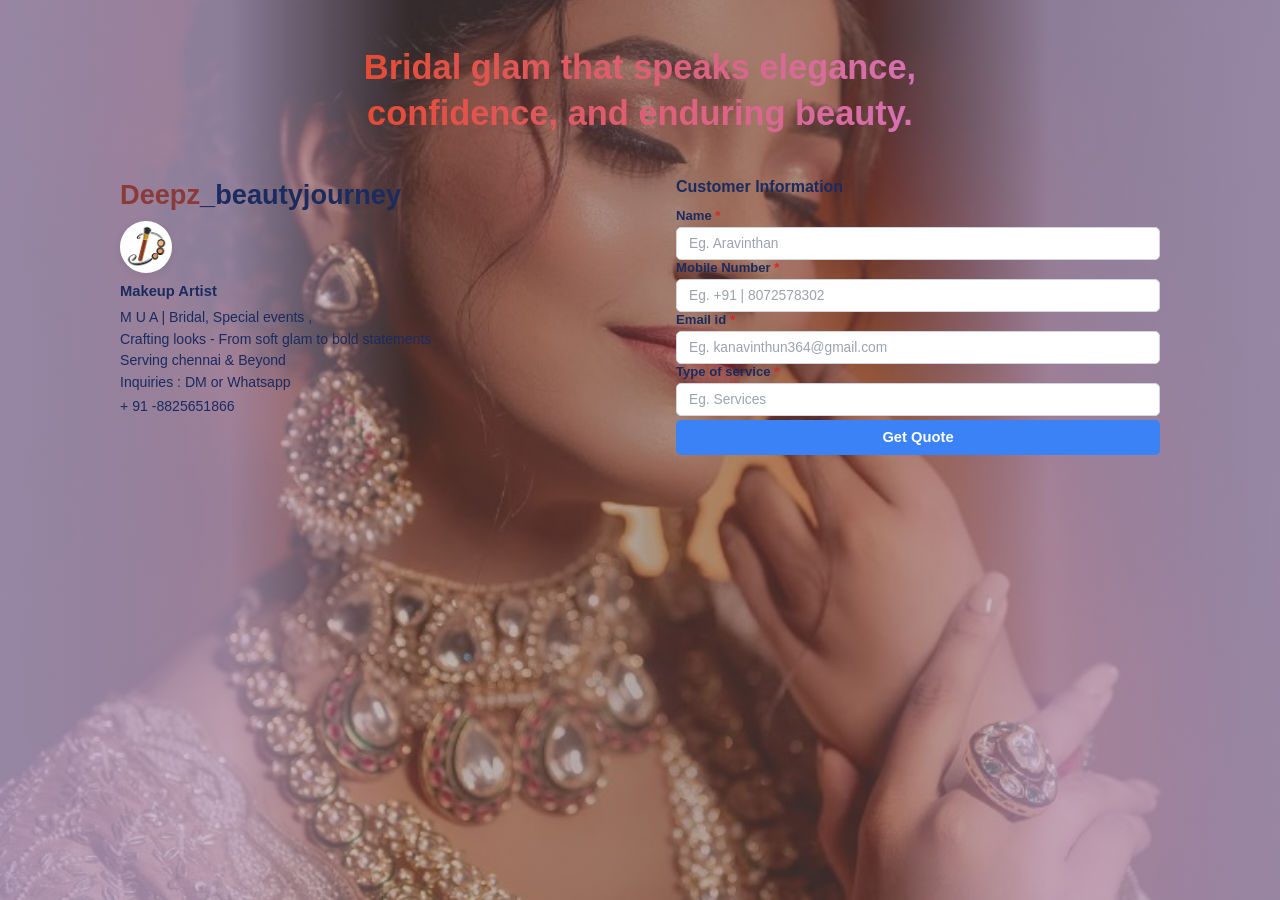
<file: index.html>
<!DOCTYPE html>
<html lang="en">
<head>
  <meta charset="UTF-8" />
  <meta name="viewport" content="width=device-width, initial-scale=1.0" />
  <title>Deepz_beautyjourney | Makeup Artist</title>
  <link rel="stylesheet" href="styles.css" />
</head>
<body>
  <div class="page-bg" aria-hidden="true"></div>
  <div class="page">
    <h1 class="header-slogan" id="slogan">Bridal glam that speaks elegance,<br />confidence, and enduring beauty.</h1>

    <main class="main-content">
      <section class="profile-section" aria-label="Artist information">
        <h2 class="profile-name">
          <span class="profile-name-primary" id="profile-name-primary">Deepz</span><span class="profile-name-secondary" id="profile-name-secondary">_beautyjourney</span>
        </h2>
        <div class="profile-logo">
          <img src="icon.png" alt="" />
        </div>
        <p class="profile-title" id="profile-title">Makeup Artist</p>
        <div class="profile-details">
          <p id="profile-tagline">M U A | Bridal, Special events ,</p>
          <p id="profile-description">Crafting looks - From soft glam to bold statements</p>
          <p id="profile-location">Serving chennai &amp; Beyond</p>
          <p id="profile-inquiries">Inquiries : DM or Whatsapp</p>
          <p class="profile-phone" id="profile-phone">+ 91 -8825651866</p>
        </div>
      </section>

      <section class="form-section" aria-label="Customer information form">
        <h2 class="form-title" id="form-title">Customer Information</h2>
        <form id="quote-form" novalidate action="#" method="post">
          <div class="form-group">
            <label for="name">Name <span class="required">*</span></label>
            <input type="text" id="name" name="name" placeholder="Eg. Aravinthan" required />
            <span class="error-msg" id="error-name">Please enter your name</span>
          </div>
          <div class="form-group">
            <label for="mobile">Mobile Number <span class="required">*</span></label>
            <input type="tel" id="mobile" name="mobile" placeholder="Eg. +91 | 8072578302" maxlength="10" inputmode="numeric" pattern="[0-9]{10}" required />
            <span class="error-msg" id="error-mobile">Please enter a 10 digit mobile number</span>
          </div>
          <div class="form-group">
            <label for="email">Email id <span class="required">*</span></label>
            <input type="email" id="email" name="email" placeholder="Eg. kanavinthun364@gmail.com" required />
            <span class="error-msg" id="error-email">Please enter your email id</span>
          </div>
          <div class="form-group">
            <label for="service">Type of service <span class="required">*</span></label>
            <input type="text" id="service" name="service" placeholder="Eg. Services" required />
            <span class="error-msg" id="error-service">Please enter type of service</span>
          </div>
          <button type="submit" class="submit-btn" id="submit-btn">Get Quote</button>
        </form>
      </section>
    </main>
  </div>

  <script src="content.js"></script>
  <script>
    function applyPageContent(data) {
      if (!data) return;

      document.getElementById("slogan").innerHTML = data.header.slogan;
      var namePrimary = document.getElementById("profile-name-primary");
      var nameSecondary = document.getElementById("profile-name-secondary");
      namePrimary.textContent = data.profile.namePrimary;
      nameSecondary.textContent = data.profile.nameSecondary;
      if (data.profile.namePrimaryColor) namePrimary.style.color = data.profile.namePrimaryColor;
      if (data.profile.nameSecondaryColor) nameSecondary.style.color = data.profile.nameSecondaryColor;
      document.getElementById("profile-title").textContent = data.profile.title;
      document.getElementById("profile-tagline").textContent = data.profile.tagline;
      document.getElementById("profile-description").textContent = data.profile.description;
      document.getElementById("profile-location").textContent = data.profile.location;
      document.getElementById("profile-inquiries").textContent = data.profile.inquiries;
      document.getElementById("profile-phone").textContent = data.profile.phone;
      document.getElementById("form-title").textContent = data.form.title;
      document.getElementById("submit-btn").textContent = data.form.submitButton;

      data.form.fields.forEach(function (field) {
        var input = document.getElementById(field.id);
        if (input) {
          input.placeholder = field.placeholder;
          input.required = field.required;
          if (field.maxLength) input.maxLength = field.maxLength;
          if (field.type !== "textarea") {
            input.type = field.type;
          }
          var label = document.querySelector('label[for="' + field.id + '"]');
          if (label) {
            label.innerHTML = field.label + ' <span class="required">*</span>';
          }
        }
      });
    }

    applyPageContent(window.pageContent);

    function pad2(n) {
      return n < 10 ? "0" + n : String(n);
    }

    function formatResponseEntry(formData) {
      var now = new Date();
      var submittedAt =
        pad2(now.getDate()) + "/" + pad2(now.getMonth() + 1) + "/" + now.getFullYear() +
        ", " + pad2(now.getHours()) + ":" + pad2(now.getMinutes()) + ":" + pad2(now.getSeconds());
      return {
        submitted_at: submittedAt,
        name: formData.name,
        mobile: formData.mobile,
        email: formData.email,
        service: formData.service
      };
    }

    function getGoogleSheetsConfig() {
      return (window.pageContent && window.pageContent.googleSheets) || {};
    }

    function saveToGoogleSheet(formData) {
      var cfg = getGoogleSheetsConfig();
      var scriptUrl = (cfg.scriptUrl || "").trim().replace(/\/$/, "");
      var entry = formatResponseEntry(formData);

      if (!scriptUrl) {
        return Promise.resolve({
          ok: false,
          data: {
            success: false,
            message: "Add your Google Apps Script URL in content.js → googleSheets.scriptUrl"
          }
        });
      }

      if (scriptUrl.indexOf("script.google.com/macros/s/") === -1) {
        return Promise.resolve({
          ok: false,
          data: {
            success: false,
            message: "Use the /exec URL from Deploy → Web app (not the googleusercontent.com link)."
          }
        });
      }

      var body = new URLSearchParams(entry).toString();

      return fetch(scriptUrl, {
        method: "POST",
        mode: "no-cors",
        headers: { "Content-Type": "application/x-www-form-urlencoded" },
        body: body
      }).then(function () {
        return {
          ok: true,
          data: { success: true, message: "Saved to Google Sheet" }
        };
      }).catch(function () {
        return {
          ok: false,
          data: {
            success: false,
            message: "Could not reach Google Sheets. Deploy Apps Script with Who has access: Anyone (see google-apps-script.txt)."
          }
        };
      });
    }

    var fields = [
      { id: "name", error: "error-name", emptyMsg: "Please enter your name" },
      { id: "mobile", error: "error-mobile", emptyMsg: "Please enter a 10 digit mobile number", invalidMsg: "Please enter a 10 digit mobile number" },
      { id: "email", error: "error-email", emptyMsg: "Please enter your email id" },
      { id: "service", error: "error-service", emptyMsg: "Please enter type of service" }
    ];

    function validateForm() {
      var valid = true;
      fields.forEach(function (field) {
        var input = document.getElementById(field.id);
        var errorEl = document.getElementById(field.error);
        if (!input || !errorEl) return;

        var value = input.value.trim();
        var empty = !value;
        var emailInvalid = field.id === "email" && value && !/^[^\s@]+@[^\s@]+\.[^\s@]+$/.test(value);
        var mobileInvalid = field.id === "mobile" && value && !/^[0-9]{10}$/.test(value);

        if (empty) {
          errorEl.textContent = field.emptyMsg;
          errorEl.classList.add("show");
          input.classList.add("invalid");
          valid = false;
        } else if (mobileInvalid) {
          errorEl.textContent = field.invalidMsg;
          errorEl.classList.add("show");
          input.classList.add("invalid");
          valid = false;
        } else if (emailInvalid) {
          errorEl.textContent = "Please enter a valid email id";
          errorEl.classList.add("show");
          input.classList.add("invalid");
          valid = false;
        } else {
          errorEl.classList.remove("show");
          input.classList.remove("invalid");
        }
      });
      return valid;
    }

    var mobileInput = document.getElementById("mobile");
    if (mobileInput) {
      mobileInput.addEventListener("input", function () {
        this.value = this.value.replace(/\D/g, "").slice(0, 10);
        var errorEl = document.getElementById("error-mobile");
        if (/^[0-9]{10}$/.test(this.value)) {
          errorEl.classList.remove("show");
          this.classList.remove("invalid");
        }
      });
    }

    fields.forEach(function (field) {
      if (field.id === "mobile") return;
      var input = document.getElementById(field.id);
      if (!input) return;
      input.addEventListener("input", function () {
        var errorEl = document.getElementById(field.error);
        if (this.value.trim()) {
          errorEl.classList.remove("show");
          this.classList.remove("invalid");
        }
      });
    });

    document.getElementById("quote-form").addEventListener("submit", function (e) {
      e.preventDefault();
      if (!validateForm()) return;

      var form = e.target;
      var submitBtn = document.getElementById("submit-btn");
      var formData = {
        name: document.getElementById("name").value.trim(),
        mobile: document.getElementById("mobile").value.trim(),
        email: document.getElementById("email").value.trim(),
        service: document.getElementById("service").value.trim()
      };

      submitBtn.disabled = true;

      saveToGoogleSheet(formData)
        .then(function (result) {
          if (result.ok && result.data.success) {
            alert("Thank you! Your quote request has been received.");
            form.reset();
          } else {
            alert(result.data.message || "Could not save. Please try again.");
          }
        })
        .catch(function () {
          alert("Could not save. Please check your connection and try again.");
        })
        .finally(function () {
          submitBtn.disabled = false;
        });
    });
  </script>
</body>
</html>
</file>
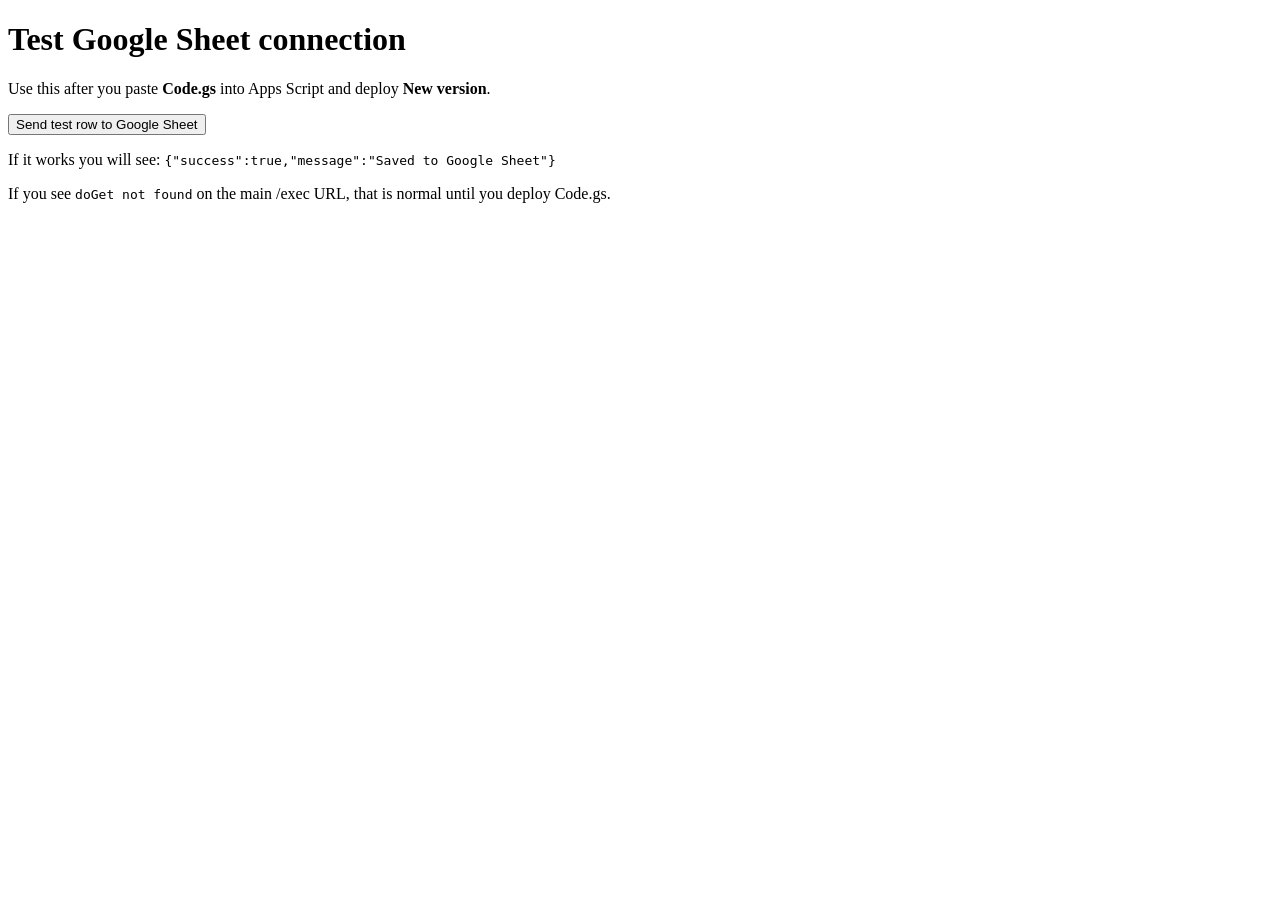
<file: test-google-sheet.html>
<!DOCTYPE html>
<html lang="en">
<head>
  <meta charset="UTF-8" />
  <title>Test Google Sheet Save</title>
</head>
<body>
  <h1>Test Google Sheet connection</h1>
  <p>Use this after you paste <strong>Code.gs</strong> into Apps Script and deploy <strong>New version</strong>.</p>
  <form method="POST" action="https://script.google.com/macros/s/AKfycbxgN-4DQLLQ7v8OR-DI5r71CBPp3Qx8QVOnD65l3OYuyYw4tSt9ZpWnIjCK8FDHUtLqsg/exec" id="gas-test-form">
    <input type="hidden" name="submitted_at" value="13/06/2026, 12:00:00" />
    <input type="hidden" name="name" value="Test User" />
    <input type="hidden" name="mobile" value="1234567890" />
    <input type="hidden" name="email" value="test@test.com" />
    <input type="hidden" name="service" value="test service" />
    <button type="submit">Send test row to Google Sheet</button>
  </form>
  <p>If it works you will see: <code>{"success":true,"message":"Saved to Google Sheet"}</code></p>
  <p>If you see <code>doGet not found</code> on the main /exec URL, that is normal until you deploy Code.gs.</p>
</body>
</html>
</file>
<file: styles.css>
*,
*::before,
*::after {
  box-sizing: border-box;
  margin: 0;
  padding: 0;
}

:root {
  --headline-color: #4a3548;
  --text-blue: #1a2b5f;
  --name-primary: #8b3a3a;
  --button-blue: #3b82f6;
  --button-hover: #2563eb;
  --input-border: #d1d5db;
  --required-red: #dc2626;
}

html {
  font-size: 16px;
  height: 100%;
}

body {
  min-height: 100%;
  min-height: 100vh;
  min-height: 100dvh;
  font-family: "Segoe UI", Roboto, Arial, sans-serif;
  color: var(--text-blue);
  overflow-x: hidden;
}

.page-bg {
  position: fixed;
  top: 0;
  left: 0;
  width: 100%;
  height: 100%;
  min-height: 100vh;
  min-height: 100dvh;
  z-index: 0;
  overflow: hidden;
  background-color: #2a1810;
}

.page-bg::before {
  content: "";
  position: absolute;
  inset: 0;
  background: url("Background.jpeg") center center / cover no-repeat;
  transform: scale(1.03);
}

.page-bg::after {
  content: "";
  position: absolute;
  inset: 0;
  background: linear-gradient(
    to right,
    rgba(188, 168, 208, 0.78) 0%,
    rgba(188, 168, 208, 0.72) 18%,
    rgba(110, 85, 95, 0.42) 32%,
    rgba(95, 75, 85, 0.48) 50%,
    rgba(110, 85, 95, 0.42) 68%,
    rgba(188, 168, 208, 0.72) 82%,
    rgba(188, 168, 208, 0.78) 100%
  );
  pointer-events: none;
}

.page {
  position: relative;
  z-index: 1;
  min-height: 100vh;
  min-height: 100dvh;
  display: flex;
  flex-direction: column;
  align-items: center;
  padding: 2.75rem 2rem 3rem;
}

.header-slogan {
  font-family: "Segoe UI", Roboto, Arial, sans-serif;
  font-size: clamp(1.5rem, 3.2vw, 2.15rem);
  font-weight: 700;
  text-align: center;
  margin-bottom: 2.5rem;
  line-height: 1.35;
  max-width: 900px;
  padding: 0 0.5rem;
  background: linear-gradient(90deg, #e54b31 0%, #d672b6 100%);
  -webkit-background-clip: text;
  background-clip: text;
  -webkit-text-fill-color: transparent;
  color: transparent;
}

.main-content {
  display: grid;
  grid-template-columns: 1fr 1fr;
  gap: 1.5rem 4.5rem;
  width: 100%;
  max-width: 1040px;
  align-items: start;
}

.profile-section {
  display: flex;
  flex-direction: column;
  gap: 0.2rem;
  padding-top: 0.15rem;
}

.profile-name {
  font-size: clamp(1.3rem, 2.4vw, 1.7rem);
  font-weight: 700;
  margin-bottom: 0.4rem;
  line-height: 1.2;
}

.profile-name-primary {
  color: var(--name-primary);
}

.profile-name-secondary {
  color: var(--text-blue);
}

.profile-logo {
  width: 52px;
  height: 52px;
  border-radius: 50%;
  background: #fff;
  display: flex;
  align-items: center;
  justify-content: center;
  margin-bottom: 0.4rem;
  box-shadow: 0 2px 8px rgba(0, 0, 0, 0.08);
  overflow: hidden;
  flex-shrink: 0;
}

.profile-logo img {
  width: 90%;
  height: 90%;
  object-fit: contain;
}

.profile-title {
  font-size: 0.92rem;
  font-weight: 700;
  color: var(--text-blue);
  margin-bottom: 0.3rem;
}

.profile-details {
  display: flex;
  flex-direction: column;
  gap: 0.05rem;
  font-size: 0.88rem;
  line-height: 1.48;
  color: var(--text-blue);
}

.profile-phone {
  margin-top: 0.15rem;
  font-weight: 500;
}

.form-section {
  display: flex;
  flex-direction: column;
  gap: 0.7rem;
  padding-top: 0.1rem;
}

.form-title {
  font-size: 1rem;
  font-weight: 700;
  color: var(--text-blue);
  margin-bottom: 0.05rem;
}

.form-group {
  display: flex;
  flex-direction: column;
  gap: 0.25rem;
}

.form-group label {
  font-size: 0.82rem;
  font-weight: 600;
  color: var(--text-blue);
}

.required {
  color: var(--required-red);
}

.form-group input,
.form-group textarea {
  width: 100%;
  padding: 0.5rem 0.75rem;
  border: 1px solid var(--input-border);
  border-radius: 5px;
  background: #fff;
  font-size: 0.86rem;
  font-family: inherit;
  color: var(--text-blue);
  outline: none;
  transition: border-color 0.2s, box-shadow 0.2s;
  resize: vertical;
}

.form-group textarea {
  min-height: 100px;
}

.form-group input::placeholder,
.form-group textarea::placeholder {
  color: #9ca3af;
}

.form-group input:focus,
.form-group textarea:focus {
  border-color: var(--button-blue);
  box-shadow: 0 0 0 2px rgba(59, 130, 246, 0.15);
}

.form-group input.invalid,
.form-group textarea.invalid {
  border-color: var(--required-red);
}

.error-msg {
  display: none;
  font-size: 0.74rem;
  color: var(--required-red);
}

.error-msg.show {
  display: block;
}

.submit-btn {
  margin-top: 0.2rem;
  width: 100%;
  padding: 0.6rem 1.5rem;
  background: var(--button-blue);
  color: #fff;
  border: none;
  border-radius: 5px;
  font-size: 0.92rem;
  font-weight: 600;
  cursor: pointer;
  transition: background 0.2s;
}

.submit-btn:hover {
  background: var(--button-hover);
}

.submit-btn:active {
  transform: scale(0.99);
}

.submit-btn:disabled {
  opacity: 0.7;
  cursor: not-allowed;
}

@media (max-width: 768px) {
  .page {
    padding: 1.75rem 1.25rem 2.5rem;
  }

  .main-content {
    grid-template-columns: 1fr;
    gap: 1.75rem;
  }

  .header-slogan {
    margin-bottom: 1.5rem;
    font-size: 1.3rem;
  }
}
</file>
